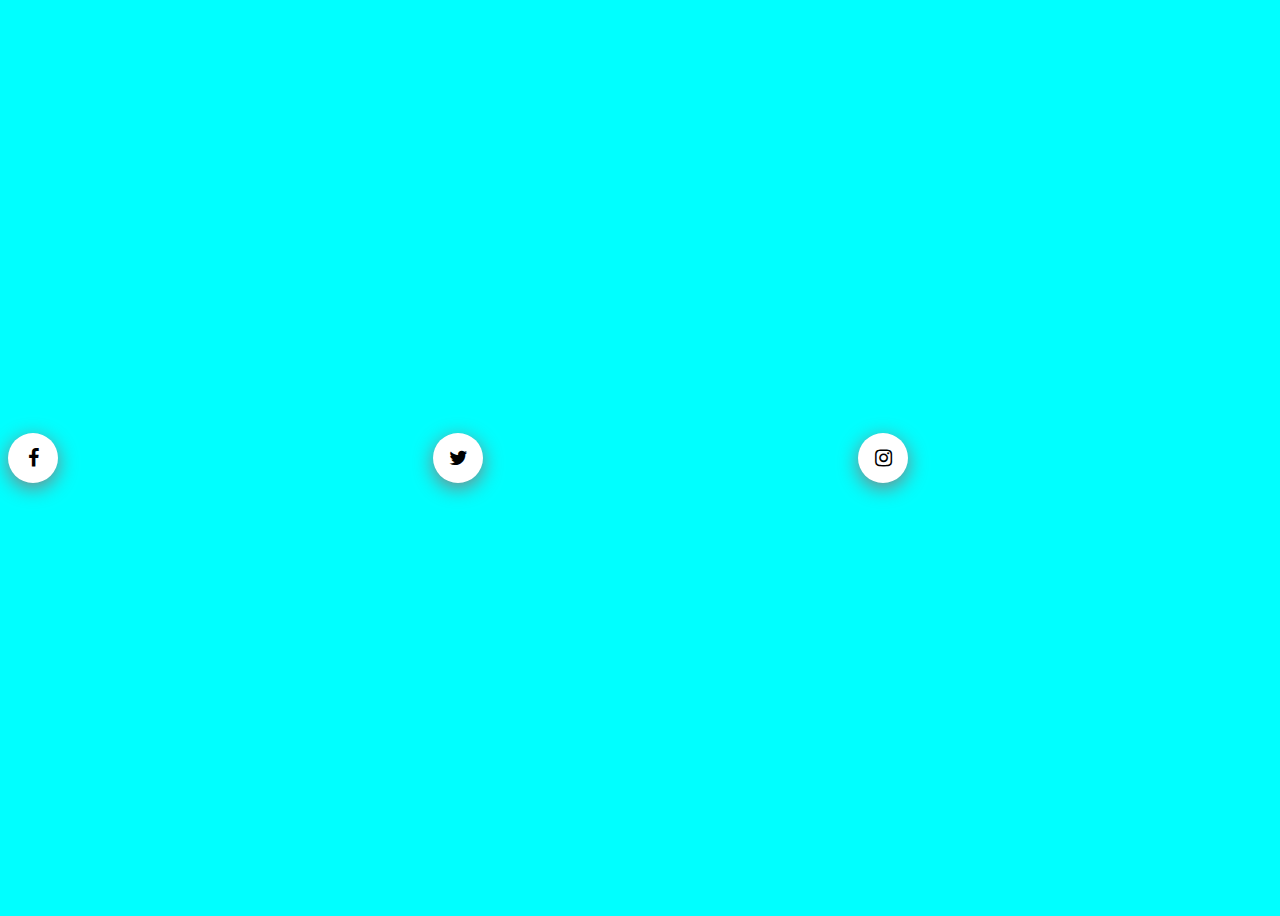
<file: animacija pr.html>
<html lang="en">
<head>
    <title>praktika</title>
    <link rel="stylesheet" href="animacija pr.css">
    <link rel="stylesheet" href="https://cdnjs.cloudflare.com/ajax/libs/font-awesome/4.7.0/css/font-awesome.min.css">
</head>
<body>
    <!-- <button>Save</button> -->
    <!-- <img src="https://th.bing.com/th/id/OIP.oDAC1vyKpkn8G0yEXUNB7QHaFb?w=228&h=180&c=7&r=0&o=5&dpr=1.35&pid=1.7" alt=""> -->

    <div class="bubble bubbleFacebook">
        <div class="tooltip">Facebook</div>
        <i class="fa fa-facebook"></i>
    </div>
    <div class="bubble bubbleTwitter">
        <div class="tooltip">Facebook</div>
        <i class="fa fa-twitter"></i>
    </div>
    <div class="bubble bubbleInstagram">
        <div class="tooltip">Facebook</div>
        <i class="fa fa-instagram"></i>
    </div>
</body>
</html>
</file>
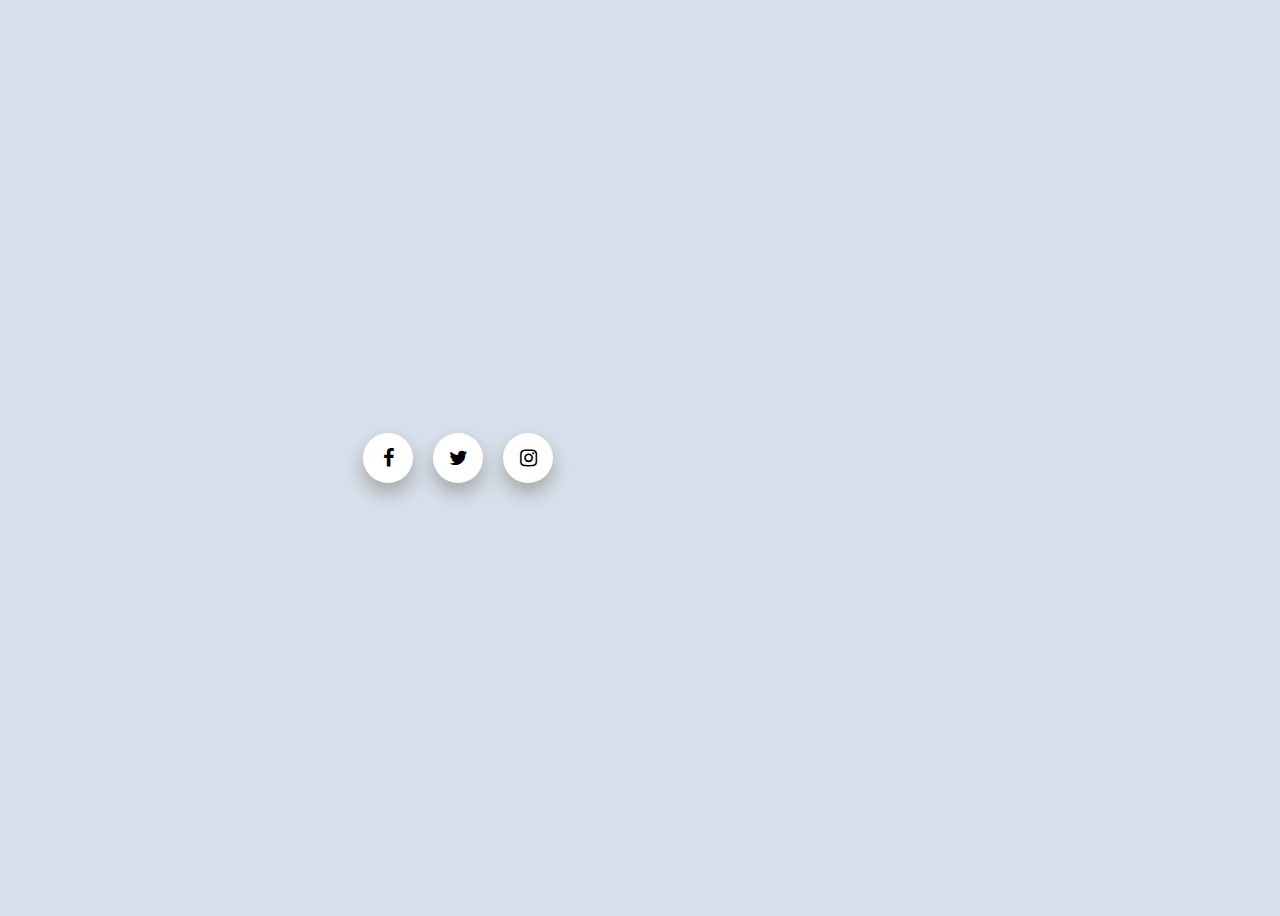
<file: animations.html>
<html>
 <head>
    <link rel="stylesheet" href="animations.css">
    <link rel="stylesheet" href="https://cdnjs.cloudflare.com/ajax/libs/font-awesome/4.7.0/css/font-awesome.min.css">
 </head>
 <body>
    <div class="bubble bubbleFacebook">
        <div class="tooltip tooltipFacebook">Facebook</div>
        <i class="fa fa-facebook"></i>
    </div>
    <div class="bubble bubbleTwitter">
        <div class="tooltip tooltipTwitter">Twitter</div>
        <i class="fa fa-twitter"></i>
    </div>
    <div class="bubble bubbleInstagram">
        <div class="tooltip">Instagram</div>
        <i class="fa fa-instagram"></i>
    </div>
 </body>
</html>
</file>
<file: animacija pr.css>
/* body{
    display: flex;
    height: 100vh;
    width: 100vh;
    justify-content: center;
    align-items: center;
}
img {
    width: 50px;
    height: 50px;
    position: absolute;
    top: -50px;
    opacity: 0; */


    /* transition: tranform 2s; */

    /* animation-name: spin;
    animation-duration: 2s;
    animation-timing-function: linear;
    animation-iteration-count: 1;
    animation-fill-mode: forwards;

} */

/* img:hover {
    transform: rotate(90deg);
} */


/* @keyframes spin {
    0% {
        opacity: 0;

    }
    100%{
        opacity: 1;
        transform: translatey(600px);
    }
}

button {
    transition: all 0.3s;
    position: absolute;
}

button:hover {
    transform: scale(1,3);
} */

body {
    display: flex;
    width: 100vh;
    height: 100vh;
    justify-content: space-between;
    align-items: center;
    background-color: aqua;
    
}

.bubble {
    position: relative;
    width: 50px;
    height: 50px;
    background-color: white;
    border-radius: 50%;
    display: flex;
    justify-content: center;
    align-items: center;
    font-size: 20px;
    font-weight: 600;
    box-shadow: 0 5px 20px gray;
    cursor: pointer;
}

.bubbleFacebook:hover {
    background-color: blue;
    color: white;
}

.bubbleTwitter:hover {
    background-color: rgb(24, 24, 90);
    color: white;
}
.bubbleInstagram:hover {
    background-color: rgb(39, 7, 32);
    color: white;
}  


.tooltip {
    position: absolute;
    top: 0;
    font-size: 14px;
    /* font-weight: 600; */
    padding: 5px 10px;
    background-color: blue;
    color: white;
    border-radius: 5px;
    transition: all 0.1s cubic-bezier(0.68, -0,55, 0.265, 1.55);
    opacity: 0;

}
.bubble:hover .tooltip {
    opacity: 1;
    transform: translateY(-45px);
}
</file>
<file: animations.css>
body {
    display: flex;
    width: 100vh;
    height: 100vh;
    justify-content: center;
    align-items: center;
    gap: 20px;
    background-color: #d7e1ec;
    font-family: "Poppins", sans-serif;
   }
   .bubble {
    position: relative;
    width: 50px;
    height: 50px;
    background-color: white;
    border-radius: 50%;
    display: flex;
    justify-content: center;
    align-items: center;
    font-size: 20px;
    font-weight: 600;
    box-shadow: 0 10px 20px rgb(165, 165, 165);
    cursor: pointer;
   }
   .bubbleFacebook:hover {
    background-color: #3b5999;
    color: white;
   }
   .bubbleTwitter:hover {
    background-color: #46c1f6;
    color: white;
   }
   .bubbleInstagram:hover {
    background-color: #c54eb5;
    color: white;
   }
   .tooltip {
    position: absolute;
    top: 0;
    font-size: 14px;
    padding: 8px 10px;
    border-radius: 5px;
    transition: all 0.2s cubic-bezier(0.68, -0.55, 0.265, 1.55);
    opacity: 0;
   }
   .tooltipTwitter {
    background-color: #46c1f6;
    color: white;
   }
   .tooltipFacebook {
    background-color: #3b5999;
    color: white;
   }
   .bubble:hover .tooltip {
    opacity: 1;
    transform: translateY(-45px);
   }
</file>
